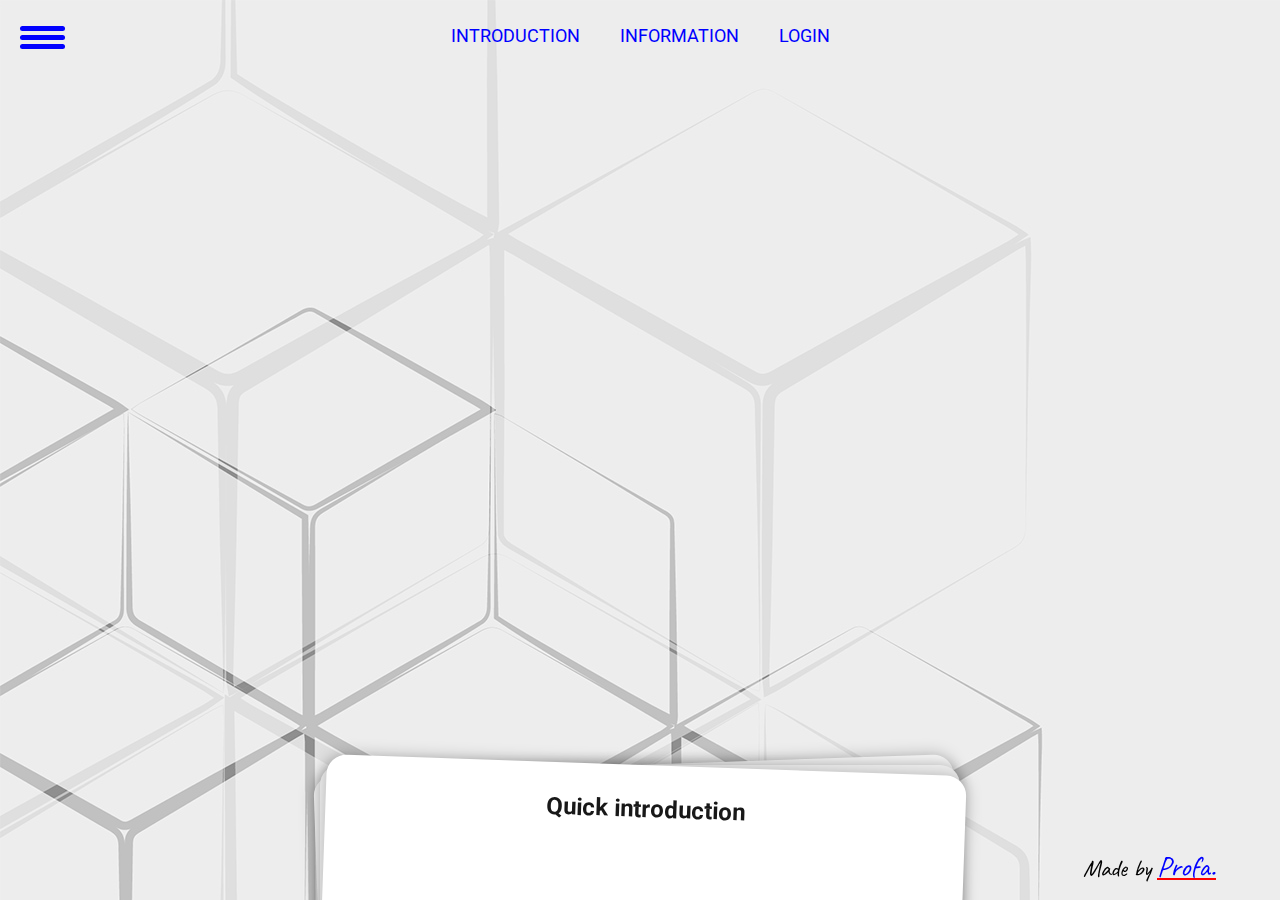
<file: html/index.html>
<!DOCTYPE html>
<html lang="en">

<head>
    <meta charset="UTF-8">
    <meta http-equiv="X-UA-Compatible" content="IE=edge">
    <meta name="viewport" content="width=device-width, initial-scale=1.0">
    <meta name="description" content="CV Adis Aljic Resume">
    <meta name="keywords" content="CV Resume Adis Aljic">
    <meta author="Adis Aljic">
    <title>About me</title>
    <link rel="stylesheet" href="../css/social.css">
    <link rel="stylesheet" href="../css/card.css">
    <link rel="stylesheet" href="../css/main.css">

    <script src="../js/nav.js" defer></script>
    <script src="../js/textAboutme.js" defer></script>


</head>

<body>


    <div id="menu">
        <div id="menu-bar" onclick="menuOnClick()">
            <div id="bar1" class="bar"></div>
            <div id="bar2" class="bar"></div>
            <div id="bar3" class="bar"></div>
        </div>
        <nav class="nav1" id="nav1">
            <ul>
                <li><a href="/html/index.html">About Me</a></li>
                <li><a href="/html/experience.html">Experience & <br> <span style="line-height: 25px;">Education</span></a></li>
                <li><a href="milestones.html">Milestones</a ></li>
                <li><a href="contact.html">Contact</a></li>
            </ul>
        </nav>
    </div>


    <ul id="nav">
        <!-- <li class="liBar"><label for="put-cards-down" onclick="func(2)">Home</label></li> -->
        <li class="liBar"><label for="toggle-card-0" onclick="func(1)">Introduction</label></li>
        <li class="liBar"><label for="toggle-card-1" onclick="func(3)">Information</label></li>
        <li class="liBar"><label for="toggle-card-login" onclick="func(0)" >Login</label></li>
      
    </ul>




    <input type="radio" name="cards" class="card-checkbox" id="toggle-card-0">

    <div class="card">
        <h2> Quick introduction</h2>
        <br>
        <p id="cardAboutMe"></p>
    </div>
    <input type="radio" name="cards" class="card-checkbox" id="toggle-card-1">
    
    <div class="card">
        <h2>Info card</h2>
        <br> <br>
        <div >
            <img class="imgInfo" src="/pictures/adis_aljic_picture.jpeg" alt="My picture">
        </div>
        <div id="info"></div>
    </div>
    
    <input type="radio" name="cards" class="card-checkbox" id="toggle-card-login">
    <div class="card">
        <h2>Login page</h2>
        <br>
        <p id="log"><a  href="/html/login.html"><img style="height: 200px; width: auto; margin-left: 35%;"src="/pictures/admin.png" alt="admin" srcset=""></a></p>
    </div>




    <!-- <input type="radio" name="cards" class="card-checkbox" id="put-cards-down" > -->


    <!-- <div class="sliderDiv">

        <div class="center-con previous" >
            <div class="round">
                <div id="cta">
                    <span class="arrow primera next  "></span>
                    <span class="arrow segunda next   "></span>
                </div>
            </div>
        </div>
        <br>
        <div class="center-con">
            <div class="round">
                <div id="cta" >
                    <span class="arrow primera next "></span>
                    <span class="arrow segunda next "></span>
                </div>
            </div>
        </div> -->
        
    </div>
    <div class="menu-bg" id="menu-bg"></div>
    <footer><p>Made by <span id="profa">Profa.</span></p></footer>
</body>





</html>
</file>
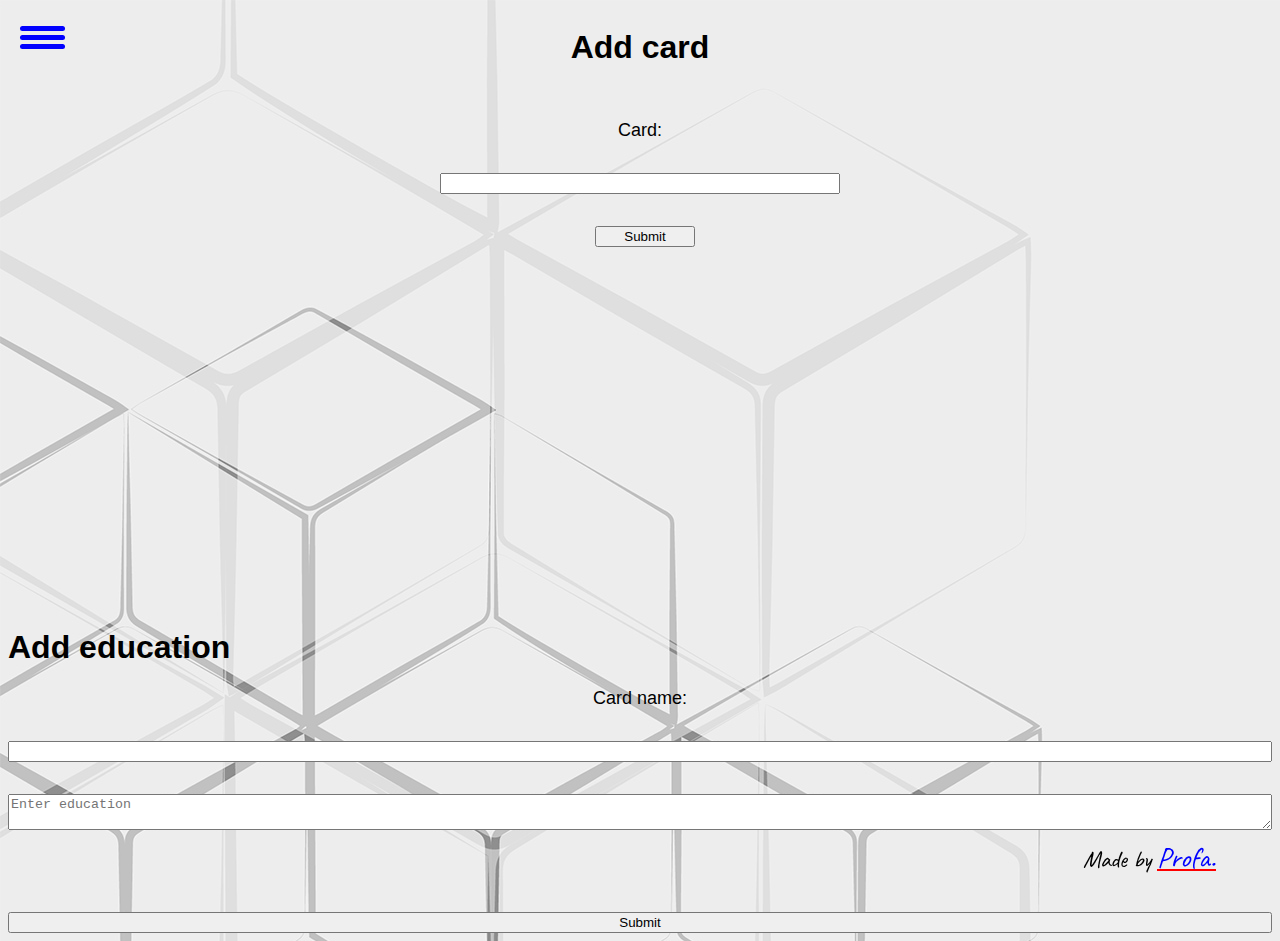
<file: html/admin.html>
<!-- login gotov
bug: neke kartice se ne ciste??
admin.js ??
admin.css ??

modifikovanje sadrzaja...naci preko indeksa(indeks+1 da se nadje koji red treba modi)
nakon toga staviti upisano kao element na tom nizu.

povezivanje baze podataka
kako se uzima sa inputa i sta dalje ??
skontati kako dodati karticu posebno a posebno ubaciti u istu karticu
skontati za brisanje iz arraya..splice? preci na objekte? -->

<!DOCTYPE html>
<html lang="en">

<head>
    <meta charset="UTF-8">
    <meta http-equiv="X-UA-Compatible" content="IE=edge">
    <meta name="viewport" content="width=device-width, initial-scale=1.0">
    <meta name="description" content="CV Adis Aljic Resume">
    <meta name="keywords" content="CV Resume Adis Aljic">
    <meta author="Adis Aljic">
    <title>Admin</title>

    <link rel="stylesheet" href="../css/main.css">
    <link rel="stylesheet" href="../css/admin.css">
    <script src="/js/nav.js"></script>
</head>

<body>
    <div id="menu">
        <div id="menu-bar" onclick="menuOnClick()">
            <div id="bar1" class="bar"></div>
            <div id="bar2" class="bar"></div>
            <div id="bar3" class="bar"></div>
        </div>
        <nav class="nav1" id="nav1">
            <ul>
                <li><a href="/html/index.html">About Me</a></li>
                <li><a href="/html/experience.html">Experience & <br> <span style="line-height: 25px;">Education</span></a></li>
                <!-- <li><a href="education.html">Education</a> </li> -->
                <li><a href="/html/milestones.html">Milestones</a ></li>
                <li><a href="/html/contact.html">Contact</a></li>
            </ul>
        </nav>
    </div>
    <!-- add education -->
    <div>
        <form class="class1" action="" method="post">
        <h1>Add card</h1>
            <label for="card1">Card: </label>
            <input type="text" id="card1" required name="cardNam">
            <button " style="width: 100px; margin-left: 155px;" type="submit" value="Submit">Submit</button>

        </form>
    </div>
    <div>
        <h1>Add education</h1>
        <form action="" method="post">
            <label for="cardName">Card name: </label>
            <input type="text" id="cardName" required name="cardNam">

            <textarea id="education" name="education" required placeholder="Enter education"></textarea>
            <br>
            <input type="submit" value="Submit">

        </form>

    </div>
    <div class="menu-bg" id="menu-bg"></div>
    <footer><p>Made by <span id="profa">Profa.</span></p></footer>

</body>

</html>
</file>
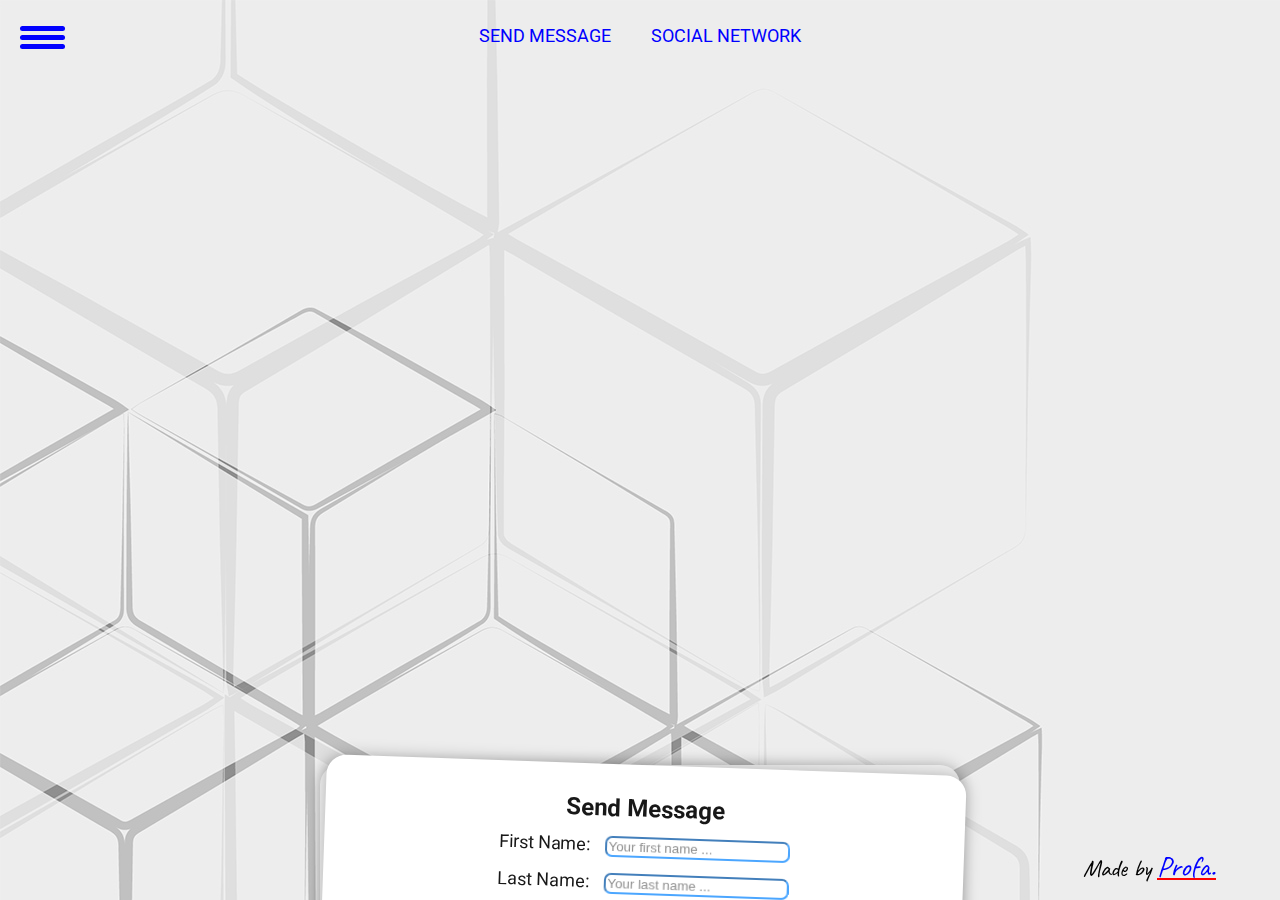
<file: html/contact.html>
<!DOCTYPE html>
<html lang="en">

<head>
    <meta charset="UTF-8">
    <meta http-equiv="X-UA-Compatible" content="IE=edge">
    <meta name="viewport" content="width=device-width, initial-scale=1.0">
    <meta name="description" content="CV Adis Aljic Resume">
    <meta name="keywords" content="CV Resume Adis Aljic">
    <meta author="Adis Aljic">
    <title>Contact</title>

    <link rel="stylesheet" href="../css/card.css">
    <link rel="stylesheet" href="../css/main.css">
    <link rel="stylesheet" href="../css/social.css">

    <script src="../js/nav.js" defer></script>
    <script src="../js/textAboutme.js" defer></script>
    <!-- <script src="social.js" defer></script> -->


</head>

<body>


    <div id="menu">
        <div id="menu-bar" onclick="menuOnClick()">
            <div id="bar1" class="bar"></div>
            <div id="bar2" class="bar"></div>
            <div id="bar3" class="bar"></div>
        </div>
        <nav class="nav1" id="nav1">
            <ul>
                <div class="backColor">
                </div>

                <li><a href="/html/index.html">About me</a></li>
                <li><a href="/html/experience.html">Experience & <br> <span
                            style="line-height: 25px;">Education</span></a></li>
                <li><a href="/html/milestones.html">Milestones</a></li>
                <li><a href="/html/contact.html">Contact</a></li>
            </ul>
        </nav>
    </div>


    <ul id="nav">
        <!-- <li class="liBar"><label for="put-cards-down" onclick="func(4)">Home</label></li> -->
            <li class="liBar"><label for="toggle-card-2" onclick="func(5)">Send Message</label></li>
        <li class="liBar"><label for="toggle-card-3" onclick="func(6)">Social Network</label></li>

    </ul>


    <h1></h1>


    

    <input type="radio" name="cards" class="card-checkbox" id="toggle-card-2">

    <div class="card sendmess">
        <form method="post" action="contact.php">

            <div>
                <h2> Send Message</h2>
                <label id="space" for="fname">First Name: </label>
                <input type="text" id="fname" required name="firstname" placeholder="Your first name ...">
                <br> <br>
                <label id="space" for="lname">Last Name: </label>
                <input type="text" id="lname" required name="lastname" placeholder="Your last name ...">
                <br> <br>
                <label for="email">E-mail: </label>
                <input class="email" type="text" id="email" required name="email" placeholder="Your email ...">
                <br>
            </div>

            <!-- <label for="subject">Subject</label> -->
            <div>

                <textarea id="subject" name="subject" required placeholder="Write your message ..."></textarea>
                <br>
                <input type="submit" value="Submit">
            </div>

        </form>
    </div>
    <input type="radio" name="cards" class="card-checkbox" id="toggle-card-3">

    <div class="card" id="social">
        <h2>Connect with Social Network</h2>


        <div id="social-platforms">
            <h1>You can reach me via</h1>

            <a class="btn btn-icon btn-facebook" href="https://www.facebook.com/adis.aljic/"><i
                    class="fa fa-facebook"></i><span>Facebook</span></a>
            <a class="btn btn-icon btn-github" href="https://github.com/adis-aljic"><i
                    class="fa fa-github"></i><span>Git Hub</span></a>
            <a class="btn btn-icon btn-linkedin" href="https://www.linkedin.com/in/adis-aljic-056b13239/"><i
                    class="fa fa-linkedin"></i><span>LinkedIn</span></a>
        </div>

    </div>


        <!-- <input type="radio" name="cards" class="card-checkbox" id="put-cards-down"> -->

        <!-- <div  id="menu-bg" class="menu-bg"></div> -->

        <footer><p>Made by <span id="profa">Profa.</span></p></footer>

</body>





</html>
</file>
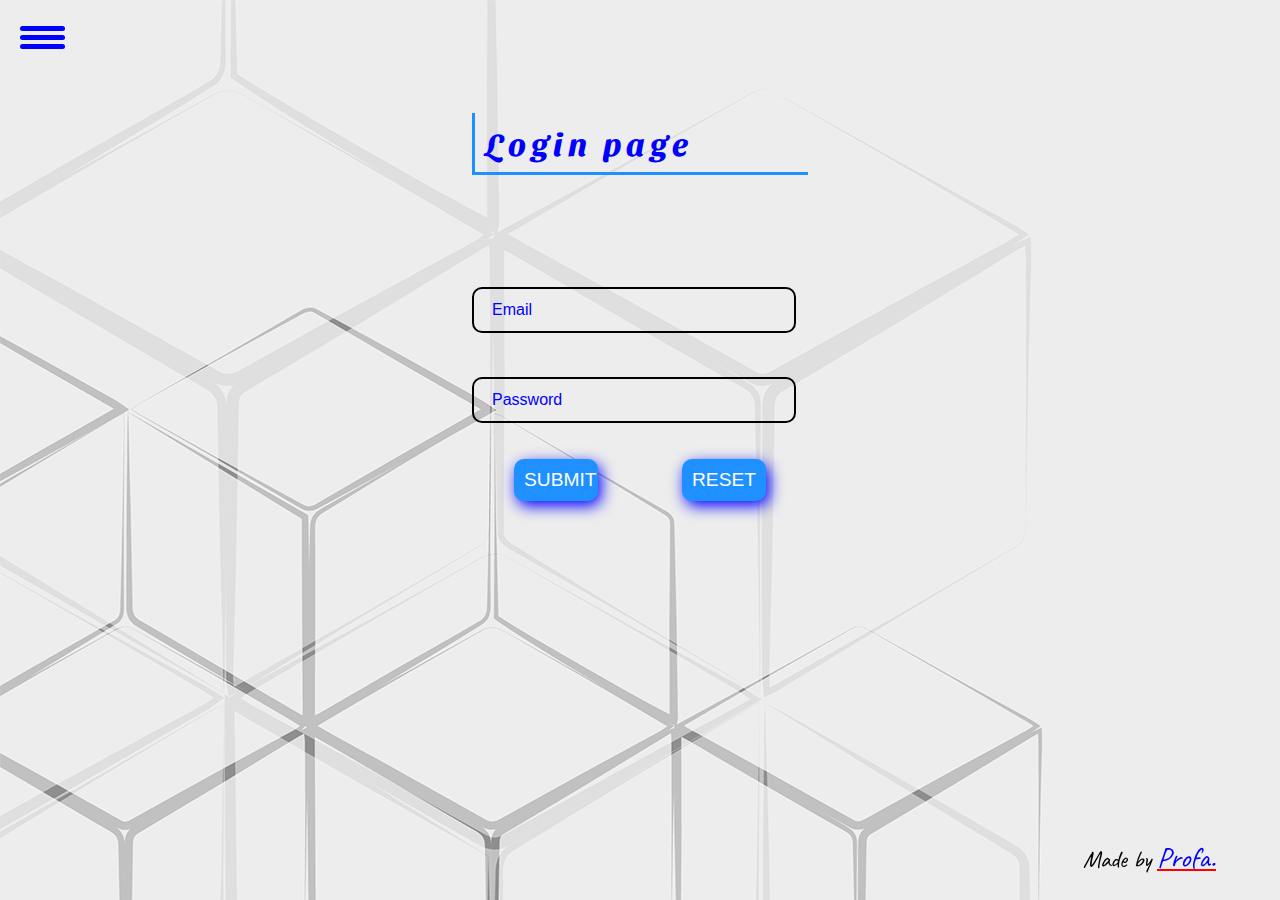
<file: html/login.html>
<!DOCTYPE html>
<html lang="en">
<head>
    <meta charset="UTF-8">
    <meta http-equiv="X-UA-Compatible" content="IE=edge">
    <meta name="viewport" content="width=device-width, initial-scale=1.0">
    <meta name="description" content="CV Adis Aljic Resume">
    <meta name="keywords" content="CV Resume Adis Aljic">
    <meta author="Adis Aljic">
    <title>Login page </title>

    <link rel="stylesheet" href="../css/main.css">
    <link rel="stylesheet" href="../css/login.css">

    
    <script src="../js/nav.js" defer></script>
    <script src="../js/login.js" defer></script>
</head>
<body>
    <div id="menu">
        <div id="menu-bar" onclick="menuOnClick()">
            <div id="bar1" class="bar"></div>
            <div id="bar2" class="bar"></div>
            <div id="bar3" class="bar"></div>
        </div>
        <nav class="nav1" id="nav1">
            <ul>
                <li><a href="/html/index.html">About Me</a></li>
                <li><a href="/html/experience.html">Experience & <br> <span style="line-height: 25px;">Education</span></a></li>
                <li><a href="/html/milestones.html">Milestones</a ></li>
                <li><a href="/html/contact.html">Contact</a></li>
            </ul>
        </nav>

    </div>
    <div class="center">
        <h1>Login page</h1>
        <form>
            <div class="forms">

                <div class="inputbox">
                    <input type="text" required="required" id="email" class="tb">
                    <span>Email</span>
                </div>
                <div class="inputbox">
                    <input type="text" required="required" id="pwd1" class="tb">
                    <span>Password</span>
                </div>
          </div>
<div class="btn">
    <div class="inputbox">
        <input class="button" type="button" value="Submit" onclick="login()">
    </div>
    <div class="inputbox">
        <input class="button" type="button" value="Reset" onclick="clearFunc()">
          </div>
        </div>
        </form>
      </div>
</div>
<div class="menu-bg" id="menu-bg"></div>
 <footer><p>Made by <span id="profa">Profa.</span></p></footer>

</body>
</html>
</file>
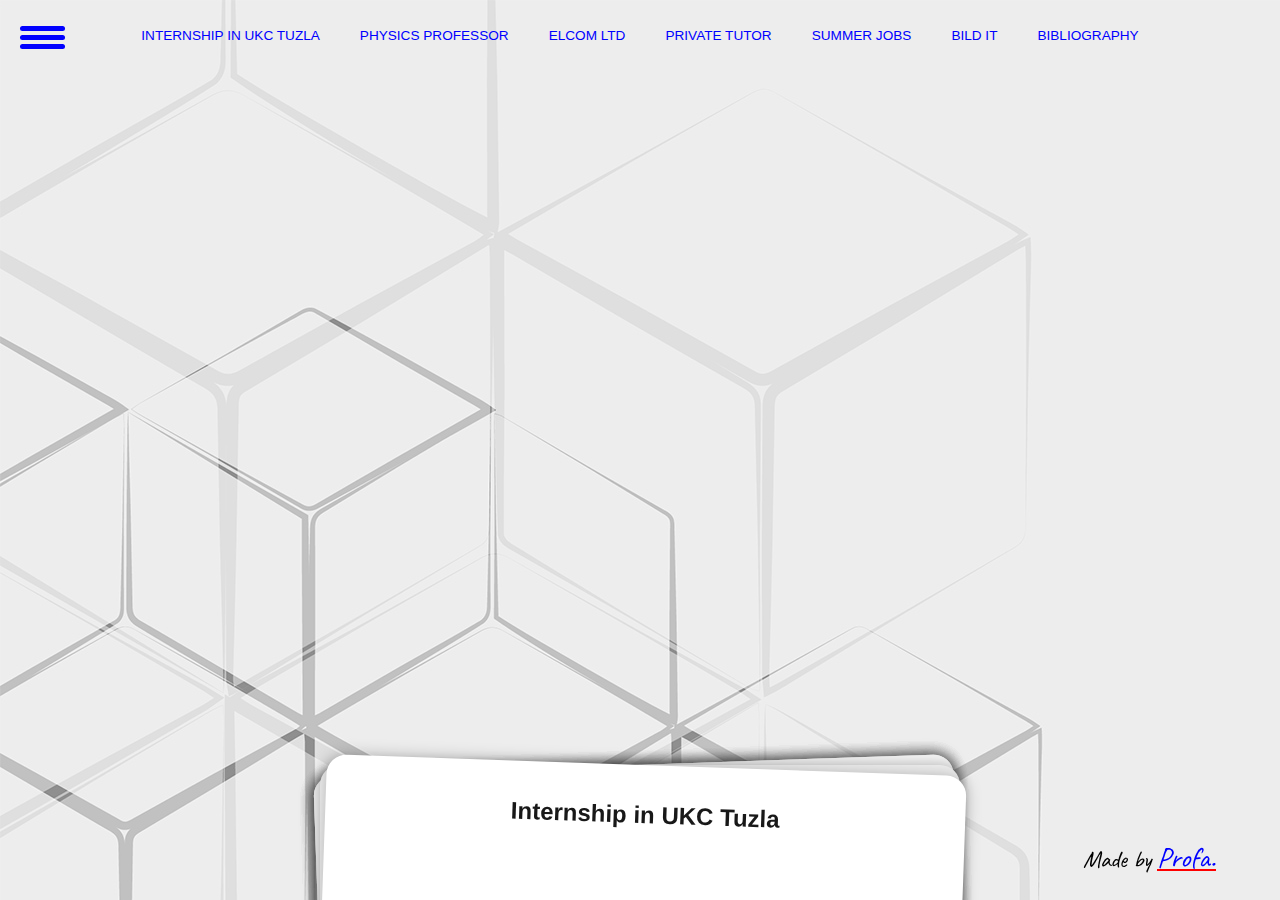
<file: html/milestones.html>
<!DOCTYPE html>
<html lang="en">

<head>
    <meta charset="UTF-8">
    <meta http-equiv="X-UA-Compatible" content="IE=edge">
    <meta name="viewport" content="width=device-width, initial-scale=1.0">
    <meta name="description" content="CV Adis Aljic Resume">
    <meta name="keywords" content="CV Resume Adis Aljic">
    <meta author="Adis Aljic">
    <title>Milestones</title>

    <link rel="stylesheet" href="../css/main.css">
    <link rel="stylesheet" href="../css/card.css">
    <link rel="stylesheet" href="../css/slider.css">


    <script src="../js/nav.js" defer></script>
    <script src="../js/slider.js" defer></script>
    <script src="../js/textMilestones.js" defer></script>


</head>

<body>


    <div id="menu">
        <div id="menu-bar" onclick="menuOnClick()">
            <div id="bar1" class="bar"></div>
            <div id="bar2" class="bar"></div>
            <div id="bar3" class="bar"></div>
        </div>
        <nav class="nav1" id="nav1">
            <ul>
                <li><a href="/html/index.html">About Me</a></li>
                <li><a href="/html/experience.html">Experience & <br> <span style="line-height: 25px;">Education</span></a></li>
                <li><a href="/html/milestones.html">Milestones</a></li>
                <li><a href="/html/contact.html">Contact</a></li>
            </ul>
        </nav>
    </div>


    <ul id="nav" >
        <!-- <li class="liBar"><label for="put-cards-down" onclick="func(8)" class="fonts">Home</label></li> -->
        <li class="liBar"><label for="toggle-card-1" onclick="func(1)" class="fonts">Internship in UKC Tuzla</label></li>
        <li class="liBar"><label for="toggle-card-2" onclick="func(2)" class="fonts">Physics professor</label></li>
        <li class="liBar"><label for="toggle-card-3" onclick="func(3)" class="fonts">Elcom Ltd</label></li>
        <li class="liBar"><label for="toggle-card-5" onclick="func(4)" class="fonts">Private tutor</label></li>
        <li class="liBar"><label for="toggle-card-4" onclick="func(5)" class="fonts">Summer Jobs</label></li>
        <li class="liBar"><label for="toggle-card-6" onclick="func(6)" class="fonts">BILD IT</label></li>
        <li class="liBar"><label for="toggle-card-7" onclick="func(7)" class="fonts">Bibliography</label></li>
    </ul>


    <!-- <h1 id="pen-title">MILESTONES AND BIBLIOGRAPHY</h1> -->


    <input type="radio" name="cards" class="card-checkbox" id="toggle-card-1">

    <div class="card">
        <h2> Internship in UKC Tuzla</h2>
        <p id="milInt"></p>
    </div>


    <input type="radio" name="cards" class="card-checkbox" id="toggle-card-2">

    <div class="card">
        <h2>Physics professor</h2>
        <p id="milPhy"></p>
    </div>


    <input type="radio" name="cards" class="card-checkbox" id="toggle-card-3">

    <div class="card">  
        <h2>Elcom LTD</h2>
        <p id="elcom"></p>
    </div>
    <input type="radio" name="cards" class="card-checkbox" id="toggle-card-4">

    <div class="card">
        <h2>Summer jobs</h2>
        <p id="summerJobs"></p>
    </div>
    <input type="radio" name="cards" class="card-checkbox" id="toggle-card-5">

    <div class="card">
        <h2>Private tutor</h2>
        <p id="tutor"></p>
    </div>
    <input type="radio" name="cards" class="card-checkbox" id="toggle-card-6">
    <div class="card">
        <h2>BILD IT</h2>
        <p id="bild"></p>
    </div>
    <input type="radio" name="cards" class="card-checkbox" id="toggle-card-7">

    <div class="card">
        <h2>Bibliography</h2>
        <p id="bibl"></p>
    </div>


    <!-- <input type="radio" name="cards" class="card-checkbox" id="put-cards-down" > -->

    <!-- <div class="sliderDiv">

        <div class="center-con previous" >
            <div class="round">
                <div id="cta">
                    <span class="arrow primera next  "></span>
                    <span class="arrow segunda next   "></span>
                </div>
            </div>
        </div>
        <br>
        <div class="center-con">
            <div class="round">
                <div id="cta" >
                    <span class="arrow primera next "></span>
                    <span class="arrow segunda next "></span>
                </div>
            </div>
        </div>
        
    -->
</div> 

    <div class="menu-bg" id="menu-bg"></div>
    <footer><p>Made by <span id="profa">Profa.</span></p></footer>

</body>





</html>
</file>
<file: css/card.css>
#pen-title
 {
  position: fixed;
  top: 40%;
  left: 50%;
  z-index: 0;
  color: #484848;
  opacity: 0.5;
  transform: translate(-50%, -125%);
  font-size: 2.5rem;
  text-transform: uppercase;
  box-shadow: rgb(254, 219, 232) 3px 3px 6px 0px inset,
rgba(255, 255, 255, 0.5) -6px -3px 6px 1px inset;
}



.card-checkbox {
  display: none;
}

.card {
  border-radius: 20px;
  box-sizing: border-box;
  position: fixed;
  top: 85%;
  left: 50%;
  width: 640px;
  height: fit-content;
  min-height: 400px;
  margin-left: -320px;
  padding: 1rem;
  transform: rotate(-2deg);
  z-index: 0;
  background-color: whitesmoke;
  color: #181818;
  box-shadow: 0 0 16px rgba(0, 0, 0, 0.25);
  transition: all 0.75s;
  
}

.card-checkbox:first-of-type:checked ~ .card-checkbox:nth-of-type(2) + .card, .card-checkbox:first-of-type + .card {
  transform: rotate(2deg);
  z-index: 2;
  background-color: #fff;
}

.card-checkbox:nth-of-type(2):checked ~ .card-checkbox:nth-of-type(3) + .card, .card-checkbox:first-of-type:checked ~ .card-checkbox:nth-of-type(3) + .card, .card-checkbox:nth-of-type(2) + .card {
  z-index: 1;
  transform: rotate(0);
  background-color: #eee;
}

.card-checkbox:checked + .card{
  margin-top: -240px;
  transform: rotate(0);
  top: 50%;
  background-color: #fff;
}

#nav {
  display: flex;
  flex-wrap: wrap;
  justify-content: center;
  padding-left: 0;
  list-style: none;
  font-size: 1rem;
  color: blue;
}
#nav li:not(.lowercase) {
  text-transform: uppercase;
}
#nav label {
  display: block;
  padding: 0.75rem 1.25rem;
  cursor: pointer;
  transition: color 0.25s;
}
/* .card:hover{

  top:50%
} */
</file>
<file: css/main.css>
@import url('https://fonts.googleapis.com/css2?family=Caveat:wght@600&display=swap');
footer{
  display: flex;
  align-self: flex-end;
  position: fixed;
  bottom: 0px;
  right: 5%;
  float: left;
font-family: caveat;
font-size: 1.5rem;
}
#profa{
  text-decoration: underline red;
  color: blue;
  font-family: caveat;
  font-size: 1.8rem;

}
body {
  font-family: 'Roboto', sans-serif;

  background-image: url("/pictures/background.jpg");
  margin: 0px, 0px, 0px, 0px;

}

.fonts{
  font-size: 0.85rem;
}


.uli{
    list-style: none; 
    
  }
  .uli::before {
  transform: scale(1.8);
  content: "\2022";  
  color: blue; 
  display: inline-block; 
  width: 1rem; 
  margin-left: -1em; 

}
.liBar:hover{
transform: scale(1.1);
color: red;
cursor: pointer;
border-color: blue;
border-radius: 25px;
border-style: solid;

}
.bars{
  border-color: yellow;
}
.liBar:active{
  border-color: white;
  /* background-color: blue; */
  border-radius: 25px;
  border-style: solid;
  
}
.liBar{
  color:blue
}
#menu {
  z-index: 2;
}

#menu-bar {
  width: 45px;
  height: 40px;
  margin: 30px 0 20px 20px;
  cursor: pointer;
}

.bar {
  height: 5px;
  width: 100%;
  background-color: blue;
  display: block;
  border-radius: 5px;
  transition: 0.5s ease;
}

#bar1 {
  transform: translateY(-4px);
}

#bar3 {
  transform: translateY(4px);
}


.nav1 {
  transition: 0.3s ease;
  display: none;
}

.nav1 ul {
  padding: 0 22px;
}


.nav1 li {
  list-style: none;
  padding: 12px 0;
}

.nav1 li a {
  color: white;
  font-size: 20px;
  text-decoration: none;
}

.nav1 li a:hover {
  font-weight: bold;
}
label{
  font-size: 18px;
}


.menu-bg,
#menu {
  top: 0;
  left: 0;
  position: absolute;
}

.menu-bg {
  z-index: 1;
  width: 0;
  height: 0;
  margin: 30px 0 20px 20px;
  background: radial-gradient(circle, #DC052D, #DC052D);
  border-radius: 50%;
  transition: 0.5s ease;
}

.change {
  display: block;
}

.change .bar {
  background-color: white;
}

.change #bar1 {
  transform: translateY(4px) rotateZ(-45deg);
}

.change #bar2 {
  opacity: 0;
}

.change #bar3 {
  transform: translateY(-6px) rotateZ(45deg);
}
h2{
  text-align: center;
}

.change-bg {
  width: 520px;
  height: 460px;
  transform: translate(-60%, -30%);
}


#img {
  height: 20rem;
  margin-left: 42%;
  border-radius: 15px;
  margin-top: 8%;
  opacity: 0.9;
  box-shadow: rgba(60, 64, 67, 0.3) 3px 3px 5px 2px, rgba(60, 64, 67, 0.15) 0px 2px 6px 2px;}


form {
  display: flex;
  flex-direction: column;
  gap: 2rem;
text-align: center;
}

.email{
margin-left: 2.5rem;
}
ul{
  /* letter-spacing: 2px; */
  line-height: 0.95rem;
}
.sliderDiv{
  display: flex;
  flex-direction: row;
  justify-content: space-around;
}
</file>
<file: css/admin.css>
.class1{
    width: 400px;
    height: 600px;
    margin: auto;
}
</file>
<file: css/login.css>
@import url("https://fonts.googleapis.com/css2?family=Sansita+Swashed:wght@600&display=swap");

body {
    margin: 0;
    padding: 0;
    box-sizing: border-box;
    display: flex;
    justify-content: center;
    align-items: center;
    height: 80vh;
    /* background: linear-gradient(45deg, greenyellow, dodgerblue); */
}

.center {
    font-family: "Sansita Swashed", cursive;
    padding: 50px 50px;
}


.center h1 {
    font-size: 2em;
    border-left: 3px solid dodgerblue;
    border-bottom: 3px solid dodgerblue;
    padding: 10px;
    color: blue;
    letter-spacing: 5px;
    margin-bottom: 4rem;
    font-weight: bold;
}

.center .inputbox {
    position: relative;
    width: 300px;
    height: 50px;
    margin-bottom: 40px;
    color: blue;

}

.center .inputbox input {
    position: relative;
    top: 0;
    left: 0;
    width: 100%;
    border: 2px solid #000;
    outline: none;
    background: none;
    padding: 10px;
    border-radius: 10px;
    font-size: 1.2em;
}

.center .inputbox:last-child {
    margin-bottom: 0;
}

.center .inputbox span {
    position: absolute;
    top: 14px;
    left: 20px;
    font-size: 1em;
    transition: 0.6s;
    font-family: sans-serif;
}

.center .inputbox input:focus~span,
.center .inputbox input:valid~span {
    transform: translateX(-13px) translateY(-35px);
    font-size: 1em;
}

.center .inputbox [type="button"] {
    width: 50%;
    background: dodgerblue;
    color: white;
    border: white;
}

.center .inputbox:hover [type="button"] {
    background: linear-gradient(45deg, greenyellow, dodgerblue);
}

.inputbox:hover{
    color: dodgerblue;
}
.btn {
    display: flex;
    flex-direction: row;
    width: 21rem;
    padding-bottom: 5rem;
}

.forms {
    padding-top: 3rem;
}

.button {
    /* width: 190px; */
    /* height: 45px; */
    font-family: 'Roboto', sans-serif;
    /* font-size: 8px; */
    text-transform: uppercase;
    /* letter-spacing: 2.5px; */
    /* font-weight: 400; */
    border: none;
    border-radius: 25px;
    box-shadow: 3px 5px 15px blue;
    transition: all 0.3s ease 0s;
    cursor: pointer;
    outline: none;
    }
  
  .button:hover {
    background-color: #2EE59D;
    box-shadow: 0px 15px 20px rgba(46, 229, 157, 0.4);
    color: #fff;
    transform: translateY(-7px);
  }
</file>
<file: css/slider.css>
.center-con {
    display: flex;
    height: 100vh;
    align-items: center;
    justify-content: center;
}



.round {
    position: absolute;
    width: 4rem;
    height: 4rem;
    border-radius: 100%;

}
#rotate{
    transform:rotateX(180deg)
}

#cta {
    width: 100%;
    cursor: pointer;
    position: absolute;

}

#cta .arrow {
    left: 30%;
}

.arrow {
    position: absolute;
    bottom: 0;
    margin-left: 0px;
    width: 2.5rem;
    height: 2.5rem;
    top: 15px;
    filter: invert(0.55);

}

.segunda {
    margin-left: 1rem;
}

.next {
    background-image: url([data-uri]);
}
.previous {
transform: rotate(0.5turn);}

@keyframes bounceAlpha {
    0% {
        opacity: 1;
        transform: translateX(0px) scale(1);
    }

    25% {
        opacity: 0;
        transform: translateX(10px) scale(0.9);
    }

    26% {
        opacity: 0;
        transform: translateX(-10px) scale(0.9);
    }

    55% {
        opacity: 1;
        transform: translateX(0px) scale(1);
    }
}

.bounceAlpha {
    animation-name: bounceAlpha;
    animation-duration: 1.4s;
    animation-iteration-count: infinite;
    animation-timing-function: linear;
}

.arrow.primera.bounceAlpha {
    animation-name: bounceAlpha;
    animation-duration: 1.4s;
    animation-delay: 0.2s;
    animation-iteration-count: infinite;
    animation-timing-function: linear;
}

.round:hover .arrow {
    animation-name: bounceAlpha;
    animation-duration: 1.4s;
    animation-iteration-count: infinite;
    animation-timing-function: linear;
}

.round:hover .arrow.primera {
    animation-name: bounceAlpha;
    animation-duration: 1.4s;
    animation-delay: 0.2s;
    animation-iteration-count: infinite;
    animation-timing-function: linear;
}
</file>
<file: css/social.css>
@import url(//maxcdn.bootstrapcdn.com/font-awesome/4.2.0/css/font-awesome.min.css);
@import url(https://fonts.googleapis.com/css?family=Roboto:400,300);

html {font-family: 'Roboto', sans-serif;font-size:16px;line-height:1em;height:100%;}

h1 {font-size:1.5em;margin-bottom:55px;}


.imgInfo{
  float: right;
  width: 11rem;
  margin-right: 8%;
  opacity:0.9 ;
  border-radius: 20px;
  box-shadow: -1px -1px 1px 1px darkgreen, 1px 1px 2px 1px blue, 1px 1px 2px black;
  /* box-shadow: rgba(0, 0, 0, 0.07) 5px 4px 2px, rgba(0, 0, 0, 0.07) 1px 2px 4px, rgba(0, 0, 0, 0.07) 0px 4px 8px, rgba(0, 0, 0, 0.07) 0px 8px 16px, rgba(0, 0, 0, 0.07) 0px 16px 32px, rgba(0, 0, 0, 0.07) 0px 32px 64px;} */

}
  #social-platforms {
  position:relative;
  top:100px;
  top:23vh;
  font-size:1rem;
  text-align:center;
  height:250px;
  overflow:hidden;
}

.backColor{
  border-radius: 80%;
  background-color: #DC052D;
  height: 400px;
  width: 300px;
  margin-top: -150px;
  margin-left: -150px;
  z-index: -1;
  position: absolute;
}

.btn {
  clear:both;
  white-space:nowrap;
  font-size:.8em;
  display:inline-block;
  border-radius:5px;
  box-shadow: 0 1px 5px 0 rgba(0, 0, 0, 0.35);
  margin:2px;
  -webkit-transition:all .5s;
  -moz-transition:all .5s;
  transition:all .5s;
  overflow:hidden
}

.btn:hover {
  box-shadow: 1 5px 15px 0 rgba(0, 0, 0, 0.45);
}

.btn:focus {
  box-shadow: 1 3px 10px 0 rgba(0, 0, 0, 0.4);
}

.btn > span,.btn-icon > i {
  float:left;
  padding:13px;
  -webkit-transition:all .5s;
  -moz-transition:all .5s;
  transition:all .5s;
  line-height:1em
}

.btn > span {
  padding:14px 18px 16px;
  white-space:nowrap;
  color:#FFF;
  background:#b8b8b8
}

.btn:focus > span {
  background:#9a9a9a
}

.btn-icon > i {
  border-radius:5px 0 0 5px;
  position:relative;
  width:13px;
  text-align:center;
  font-size:1.25em;
  color:#fff;
  background:#212121
}

.btn-icon > i:after {
  content:"";
  border:8px solid;
  border-color:transparent transparent transparent #222;
  position:absolute;
  top:13px;
  right:-15px
}

.btn-icon:hover > i,.btn-icon:focus > i {
  color:#FFF
}

.btn-icon > span {
  border-radius:0 5px 5px 0
}

.btn-facebook:hover > i,.btn-facebook:focus > i {
  color:#3b5998
}

.btn-facebook > span {
  background:#3b5998
}

.btn-github:hover > i,.btn-github:focus > i {
  color:#55acee
}

.btn-github > span {
  background:#55acee
}


.btn-linkedin:hover > i,.btn-linkedin:focus > i {
  color:#007bb6
}

.btn-linkedin > span {
  background:#007bb6
}
textarea{
  margin-left: 20px;
  height:150px;
  width: 300px;
resize: none;
border-radius: 7px;
border-color: blue;
}

#space{
  padding-right: 10px;
}
input{
  border-radius: 7px;
  border-color: dodgerblue;
  opacity: 0.8;
}
</file>
